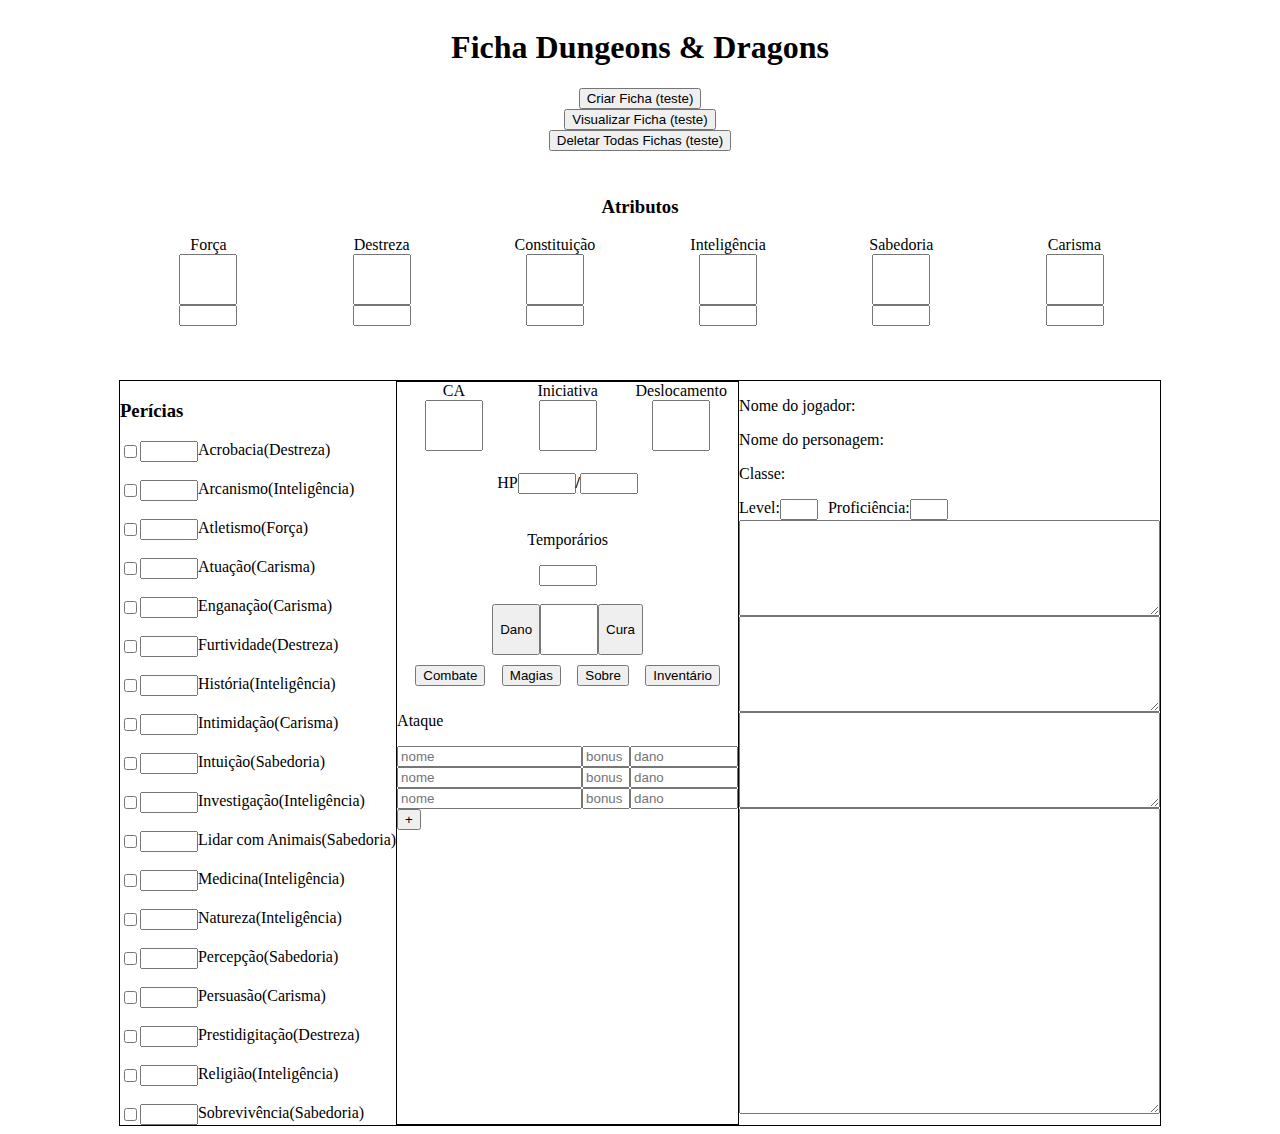
<file: codespaces-blank-main/index.html>
<!DOCTYPE html>
<html lang="pt-br">
<head>
    <meta charset="UTF-8">
    <meta name="viewport" content="width=device-width, initial-scale=1.0">
    <title>Teste</title>
    <link rel="stylesheet" href="style.css">
</head>
<body>
    <div class="centralizar coluna">
    <h1>Ficha Dungeons & Dragons</h1>
    <form action="" method="post">
        <button type="button" id="botao"> Criar Ficha (teste) </button>
    </form>
    <form action="" method="get">
        <button type="button" id="botaoFicha"> Visualizar Ficha (teste) </button>
    </form>
    <form action="" method="post">
        <button type="button" id="botaoDelete"> Deletar Todas Fichas (teste) </button>
    </form>
    <pre id="content"></pre>
    <main class="">
        <h3 class="centralizar">Atributos</h3>
        <div class=" linha2 centralizar2">
            <div class="coluna centralizar">
                <label for="forcaMod">Força</label>
                <input type="number" name="forcaMod" id="forcaMod" class="input input-grande">
                <input type="number" name="forca" id="forca" class="inputAtributo">
            </div>
            
            <div class="coluna centralizar">
                <label for="destrezaMod">Destreza</label>
                <input type="number" name="destrezaMod" id="destrezaMod" class="input input-grande">
                <input type="number" name="destreza" id="destreza" class="inputAtributo">
            </div>
            
            <div class="coluna centralizar">
                <label for="constituicaoMod">Constituição</label>
                <input type="number" name="constituicaoMod" id="constituicaoMod" class="input input-grande">
                <input type="number" name="constituicao" id="constituicao"  class="inputAtributo">
            </div>

            <div class="coluna centralizar">
                <label for="inteligenciaMod">Inteligência</label>
                <input type="number" name="inteligenciaMod" id="inteligenciaMod" class="input input-grande">
                <input type="number" name="inteligenciaMod" id="inteligencia" class="inputAtributo">
            </div>

            <div class="coluna centralizar">
                 <label for="sabedoriaMod">Sabedoria</label>
                <input type="number" name="sabedoriaMod" id="sabedoriaMod" class="input input-grande">
                <input type="number" name="sabedoria" id="sabedoria" class="inputAtributo">
            </div>

            <div class="coluna centralizar">
                <label for="carismaMod">Carisma</label>
                <input type="number" name="carismaMod" id="carismaMod" class="input input-grande">
                <input type="number" name="carisma" id="carisma" class="inputAtributo">
            </div>


           

        </div>

        <br><br><br>
        
        <div class="linha centralizar stretch" style="border: solid 1px black;"> 
        <section class=" coluna">
            <h3>Perícias</h3>
            <div class="linha">
            <input  type="checkbox" name="acrobaciaProf" id="acrobaciaProf">
            <input  type="number" name="acrobacia" id="acrobacia" class="input ">
            <label  for="acrobacia">Acrobacia(Destreza)</label>
            </div>
            <br>
            <div class="linha">
            <input type="checkbox" name="arcanismoProf" id="arcanismoProf">
            <input type="number" name="arcanismo" id="arcanismo" class="input">
            <label for="arcanismo">Arcanismo(Inteligência)</label>
            </div>
            <br>
            <div class="linha">
            <input type="checkbox" name="atletismoProf" id="atletismoProf" >
            <input type="number" name="atletismo" id="atletismo" class="input">
            <label for="atletismo">Atletismo(Força)</label>
            </div>
            <br>
            <div class="linha">
            <input type="checkbox" name="atuacaoProf" id="atuacaoProf">
            <input type="number" name="atuacao" id="atuacao" class="input">
            <label for="atuacao">Atuação(Carisma)</label>
            </div>
            <br><div class="linha">
            <input type="checkbox" name="enganacaoProf" id="enganacaoProf">
            <input type="number" name="enganacao" id="enganacao" class="input">
            <label for="enganacao">Enganação(Carisma)</label>
            </div>
            <br>
            <div class="linha">
            <input type="checkbox" name="furtividadeProf" id="furtividadeProf">
            <input type="number" name="furtividade" id="furtividade" class="input">
            <label for="furtividade">Furtividade(Destreza)</label>
            </div>
            <br>
            <div class="linha">
            <input type="checkbox" name="historiaProf" id="historiaProf">
            <input type="number" name="historia" id="historia" class="input">
            <label for="historia">História(Inteligência)</label>
            </div>
            <br>
            <div class="linha">
            <input type="checkbox" name="intimidacaoProf" id="intimidacaoProf">
            <input type="number" name="intimidacao" id="intimidacao" class="input">
            <label for="intimidacao">Intimidação(Carisma)</label>
            </div>
            <br>
            <div class="linha">
            <input type="checkbox" name="intuicaoProf" id="intuicaoProf">
            <input type="number" name="intuicao" id="intuicao" class="input">
            <label for="intuicao">Intuição(Sabedoria)</label>
            </div>
            <br>
            <div class="linha">
            <input type="checkbox" name="investigacaoProf" id="investigacaoProf">
            <input type="number" name="investigacao" id="investigacao" class="input">
            <label for="investigacao">Investigação(Inteligência)</label>
            </div>
            <br>
            <div class="linha">
            <input type="checkbox" name="lidaranimaisProf" id="lidaranimaisProf">
            <input type="number" name="lidaranmais" id="lidaranimais" class="input">
            <label for="lidaranimais">Lidar com Animais(Sabedoria)</label>
            </div>
            <br>
            <div class="linha">
            <input type="checkbox" name="medicinaProf" id="medicinaProf">
            <input type="number" name="medicina" id="medicina" class="input">
            <label for="medicina">Medicina(Inteligência)</label>
            </div>
            <br>
            <div class="linha">
            <input type="checkbox" name="naturezaProf" id="naturezaProf">
            <input type="number" name="natureza" id="natureza" class="input">
            <label for="natureza">Natureza(Inteligência)</label>
            </div>
            <br>
            <div class="linha">
            <input type="checkbox" name="percepcaoProf" id="percepcaoProf">
            <input type="number" name="percepcao" id="percepcao" class="input">
            <label for="percepcao">Percepção(Sabedoria)</label>
            </div>
            <br>
            <div class="linha">
            <input type="checkbox" name="persuasaoProf" id="persuasaoProf">
            <input type="number" name="persuasao" id="persuasao" class="input">
            <label for="persuasao">Persuasão(Carisma)</label>
            </div>
            <br>
            <div class="linha">
            <input type="checkbox" name="prestidigitacaoProf" id="prestidigitacaoProf">
            <input type="number" name="prestidigitacao" id="prestidigitacao" class="input">
            <label for="prestidigitacao">Prestidigitação(Destreza)</label>
            </div>
            <br>
            <div class="linha">
            <input type="checkbox" name="religiaoProf" id="religiaoProf">
            <input type="number" name="religiao" id="religiao" class="input">
            <label for="religiao">Religião(Inteligência)</label>
            </div>
            <br>
            <div class="linha">
            <input type="checkbox" name="sobrevivenciaProf" id="sobrevivenciaProf">
            <input type="number" name="sobrevivencia" id="sobrevivencia" class="input">
            <label for="sobrevivencia">Sobrevivência(Sabedoria)</label>
            </div>
            
        </section>
            <div class="coluna" style="border: solid 1px black;">
                <div class="linha centralizar ">
                    <div class="coluna centralizar">
                        <label for="ca">CA</label>
                        <input type="number" name="ca" id="ca" class="input input-grande">
                    </div>
                    <div class="coluna centralizar">
                        <label for="iniciativa">Iniciativa</label>
                        <input type="number" name="iniciativa" id="iniciativa" class="input input-grande">
                    </div>
                    <div class="coluna centralizar">
                        <label for="deslocamento">Deslocamento</label>
                        <input type="number" name="deslocamento" id="deslocamento" class="input input-grande">
                    </div>
                </div>
                
                <div class="coluna" style="flex: 0;">
                    <div class="linha centralizar">
                     <label for="vidaAtual">HP</label>
                    <h4><input type="number" name="vidaAtual" id="vidaAtual" class="input"></h4><h4>/</h4><h4><input type="number" name="vidaMax" id="vidaMax" class="input"></h4>
                    </div>
                    <p class="centralizar">Temporários</p>
                    <div class="centralizar coluna" style="flex: 0">
                    <input type="number" name="vidaTemp" id="vidaTemp" class="input ">
                    <br>
                    <div class="linha">
                    <input type="button" value="Dano">
                    <input type="number" name="vida" id="vida" class="input input-grande">
                    <input type="button" value="Cura">
                    </div>
                    </div>
                </div>
                <div class="linha" style="justify-content: space-around; margin: 10px;">
                    <button type="button" id="combat-btn">Combate</button>
                    <button type="button" id="spell-btn">Magias</button>
                    <button type="button" id="about-btn">Sobre</button>
                    <button type="button" id="inv-btn">Inventário</button>
                </div>
                <div id="nav-ataque2">
                    <div id="nav-ataque">
                        <p>Ataque</p>
                        <div class="linha">
                        <input type="text" name="ataque1" id="ataque1" placeholder="nome">
                        <input type="text" name="ataque1" id="ataque1" placeholder="bonus" style="width: 40px;" >
                        <input type="text" name="ataque1" id="ataque1" placeholder="dano" style="width: 100px;">
                        </div>
                        <div class="linha">
                        <input type="text" name="ataque1" id="ataque1" placeholder="nome">
                        <input type="text" name="ataque1" id="ataque1" placeholder="bonus" style="width: 40px;" >
                        <input type="text" name="ataque1" id="ataque1" placeholder="dano" style="width: 100px;">
                        </div>
                        <div class="linha">
                        <input type="text" name="ataque1" id="ataque1" placeholder="nome">
                        <input type="text" name="ataque1" id="ataque1" placeholder="bonus" style="width: 40px;" >
                        <input type="text" name="ataque1" id="ataque1" placeholder="dano" style="width: 100px;">
                        </div>
                    </div>
                    <button type="button" id="add-botao">+</button>
                </div>

                <div id="nav-inventario" class="centralizar">
                    <textarea name="inv" id="inv" cols="30" rows="30"></textarea>
                </div>

                <div id="nav-spells">
                    <p>Spells</p>
                    <div>
                        <h4>Truques</h4>
                        <div id="truques">
        
                        </div>
                        <button type="button" class="add-spell" onclick="adicionarCantrip()">+</button>
                    </div>
                    <div>
                        <h4>Nivel 1</h4>
                        <div id="level1"></div>
                        <button type="button" onclick="adicionarSpellLvl1()">+</button>
                    </div>
                    <div>
                        <h4>Nivel 2</h4>
                        <div id="level2"></div>
                        <button type="button" onclick="adicionarSpellLvl2()">+</button>
                    </div>
                    <div>
                        <h4>Nivel 3</h4>
                        <div id="level3"></div>
                        <button type="button" onclick="adicionarSpellLvl3()">+</button>
                    </div>
                    <div>
                        <h4>Nivel 4</h4>
                        <div id="level4"></div>
                        <button type="button" onclick="adicionarSpellLvl4()">+</button>
                    </div>
                    <div>
                        <h4>Nivel 5</h4>
                        <div id="level5"></div>
                        <button type="button" onclick="adicionarSpellLvl5()">+</button>
                    </div>
                    <div>
                        <h4>Nivel 6</h4>
                        <div id="level6"></div>
                        <button type="button" onclick="adicionarSpellLvl6()">+</button>
                    </div>
                    <div>
                        <h4>Nivel 7</h4>
                        <div id="level7"></div>
                        <button type="button" onclick="adicionarSpellLvl7()">+</button>
                    </div>
                    <div>
                        <h4>Nivel 8</h4>
                        <div id="level8"></div>
                        <button type="button" onclick="adicionarSpellLvl8()">+</button>
                    </div>
                    <div>
                        <h4>Nivel 9</h4>
                        <div id="level9"></div>
                        <button type="button" onclick="adicionarSpellLvl9()">+</button>
                    </div>
                    
                </div>


            </div>
        <div class="coluna">
        <div>
            <p>Nome do jogador: </p>
            <p>Nome do personagem: </p>
            <p>Classe: </p>
            <div class="linha">
                <label for="nivel">Level: </label>
                <input type="number" name="nivel" id="nivel" style="width: 30px;">
                <label for="proficiencia" style="margin-left: 10px;">Proficiência: </label>
                <input type="number" name="proficiencia" id="proficiencia" style="width: 30px;">
            </div>
            
        </div>
        <textarea rows="6" cols="50" name="ideais" id="ideais"></textarea>
        <textarea rows="6" cols="50" name="vinculos" id="vinculos"></textarea>
        <textarea rows="6" cols="50" name="fraquzas" id="fraquezas"></textarea>
        <textarea rows="20" cols="50" name="caracteristicas" id="caracteristicas"></textarea>
        </div>

    </div>
</div>
        
                  
    </main>
    <script src="script.js"></script>
</body>
</html>
</file>
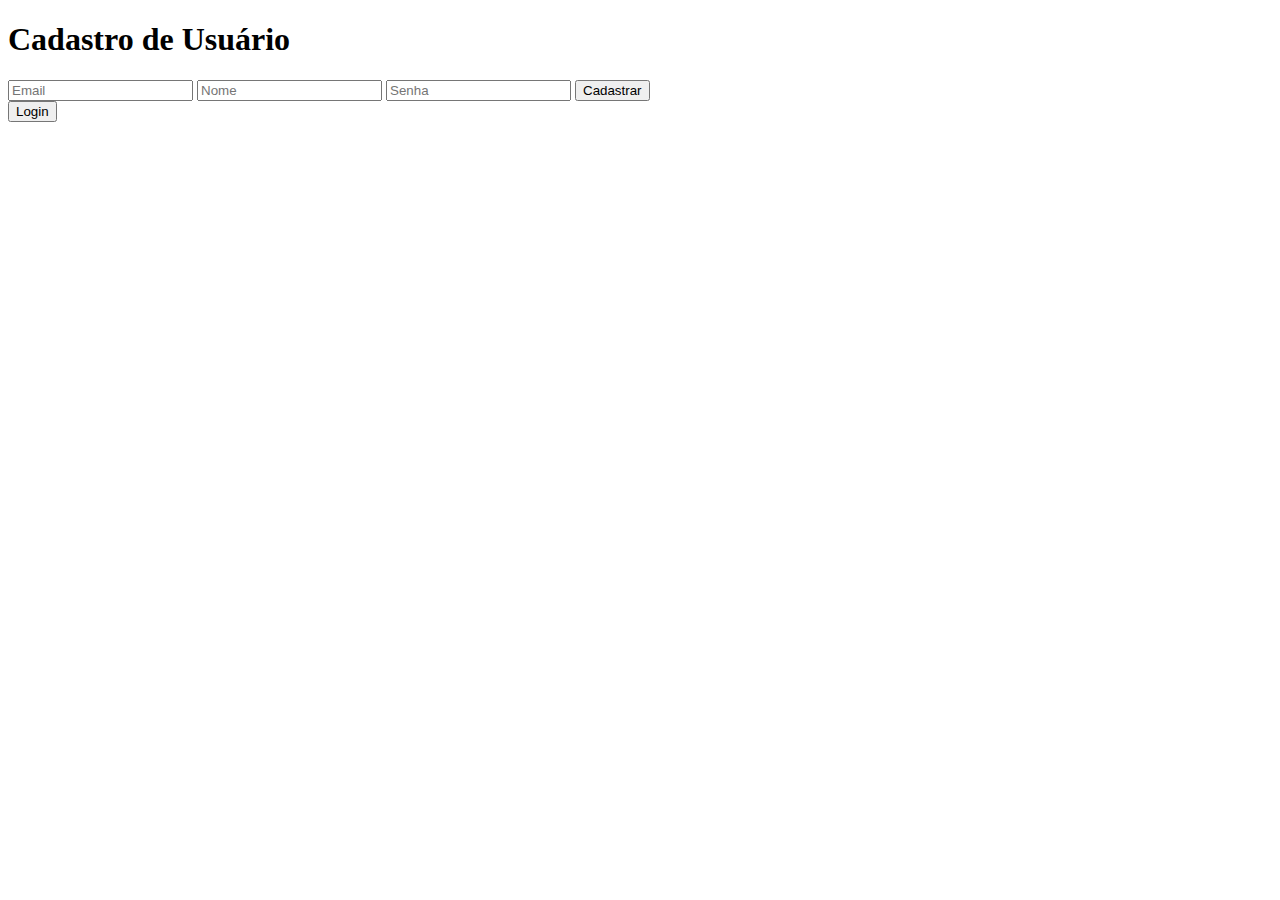
<file: codespaces-blank-main/cadastroUsuario.html>
<!DOCTYPE html>
<html lang="pt-br">
<head>
    <meta charset="UTF-8">
    <meta name="viewport" content="width=device-width, initial-scale=1.0">
    
    <title>Cadastro</title>
</head>
<body>
    <h1>Cadastro de Usuário</h1>
    <form id="formCadastro">
        <input type="text" name="emailUser" id="emailUser" placeholder="Email" required>
        <input type="text" name="nomeUser" id="nomeUser" placeholder="Nome" required>
        <input type="password" name="senhaUser" id="senhaUser" placeholder="Senha" required>
        <input type="submit" value="Cadastrar">
    </form>
    <button onclick="window.location.href= 'loginUsuario.html'">Login</button>
    <script src="scriptCadastro.js"></script>
</body>
</html>
</file>
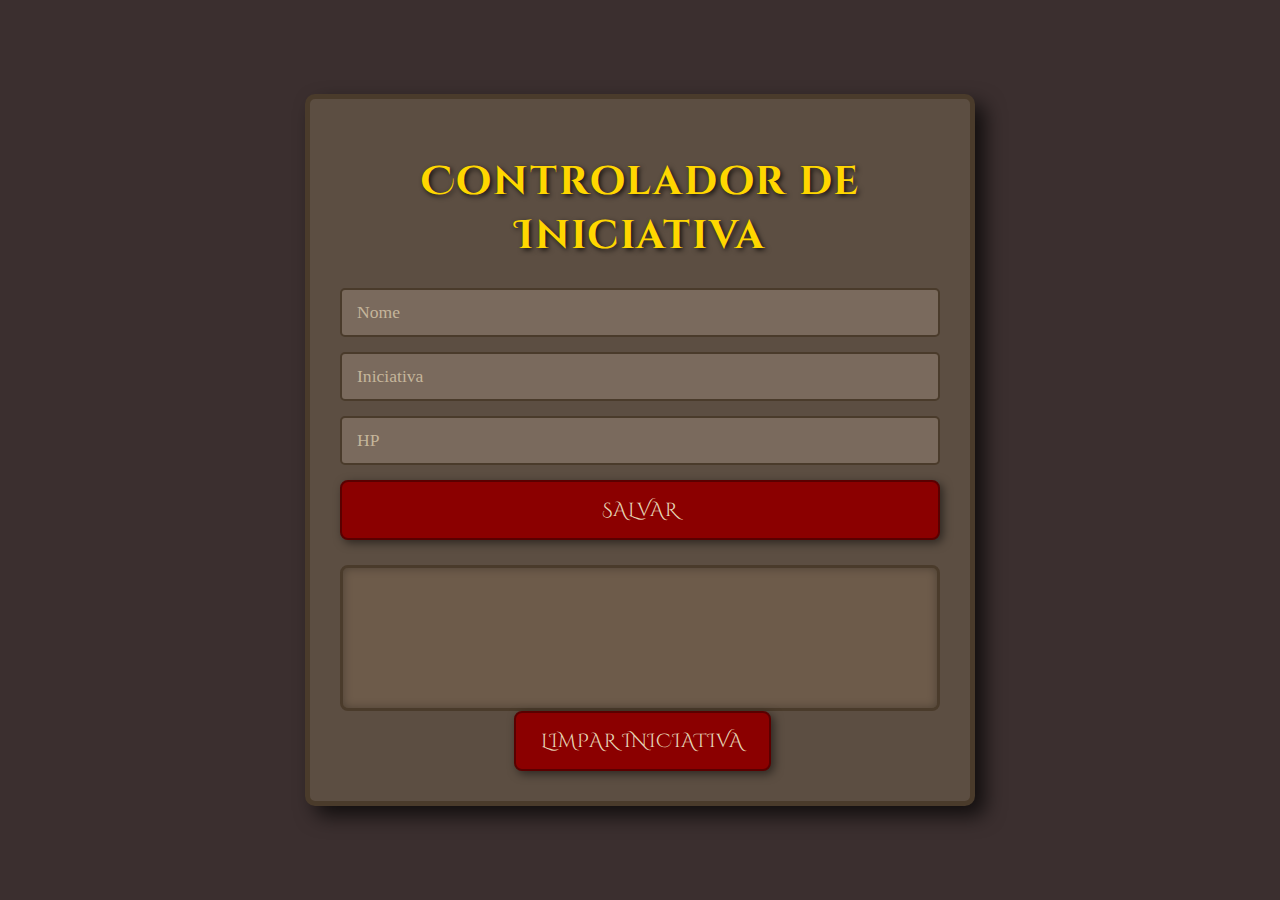
<file: codespaces-blank-main/controle-iniciativa.html>
<!DOCTYPE html>
<html lang="en">
<head>
    <meta charset="UTF-8">
    <meta name="viewport" content="width=device-width, initial-scale=1.0">
    <link rel="stylesheet" href="styleIniciativa.css">
    
    <title>Controlador de iniciativa</title>
</head>
<body>
    <div class="formulario">
    <h1>Controlador de Iniciativa</h1>
    <form id="form">
    <input type="text" id="nome" name="nome" class="input" placeholder="Nome" required>
    <input type="number" id="iniciativa" name="iniciativa" class="input" placeholder="Iniciativa" required>
    <input type="number" id="hp" name="hp" class="input" placeholder="HP">
    <input type="submit" value="Salvar">
    </form>
    
    <div id="resultado"></div>

    <button id="botaoLimpar">Limpar Iniciativa</button>
    </div>


    <script src="scriptIniciativa.js"></script>
</body>
</html>
</file>
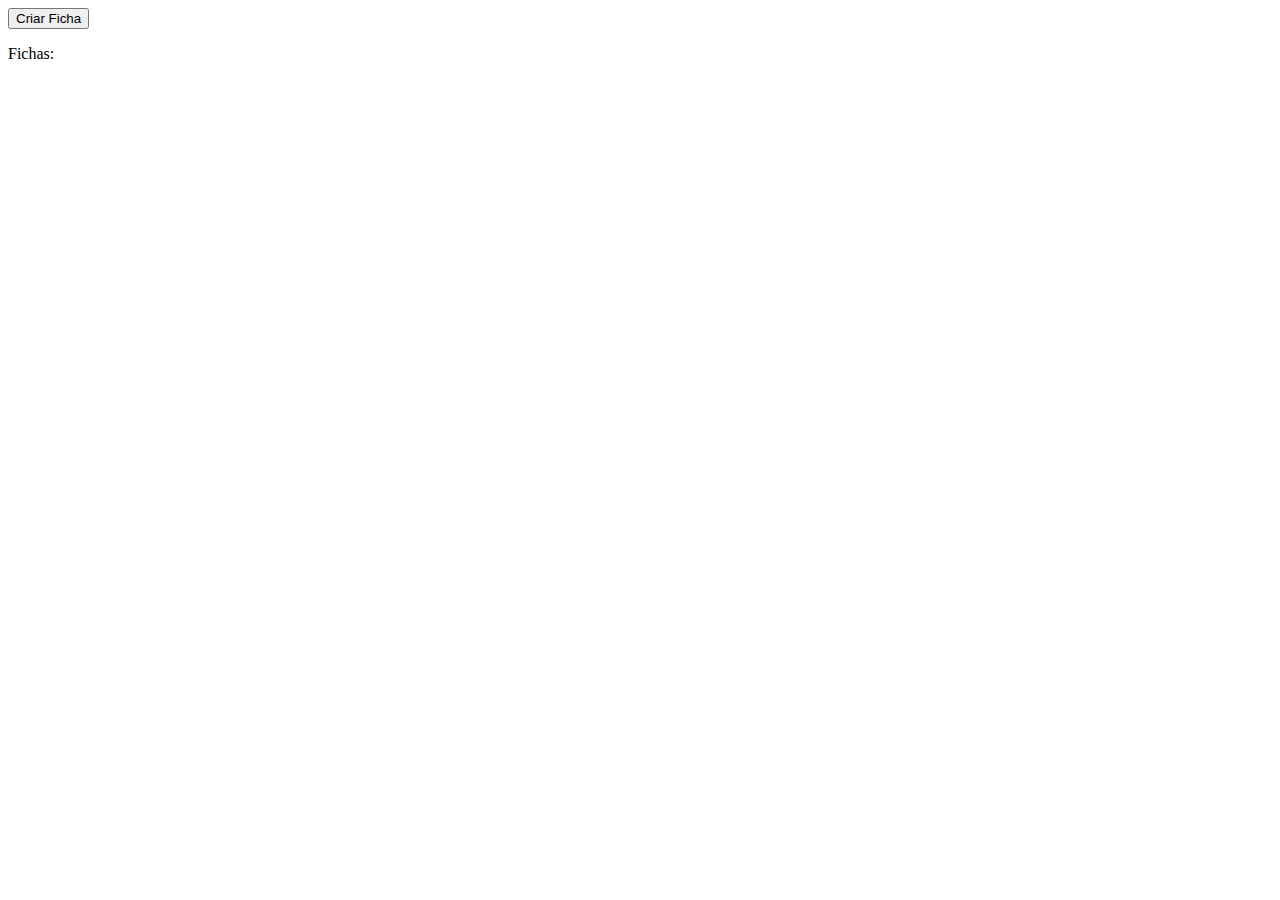
<file: codespaces-blank-main/listaFichas.html>
<!DOCTYPE html>
<html lang="pt-BR">
<head>
    <meta charset="UTF-8">
    <meta name="viewport" content="width=device-width, initial-scale=1.0">
    <link rel="stylesheet" href="styleListaFichas.css">
    <title>Lista de Fichas</title>
</head>
<body>
    <button id="criaFichas">Criar Ficha</button>
    <div id="form-ficha" style="display: none; margin-top: 10px">
        
        <input type="text" name="nome" id="nome" placeholder="Nome do Personagem">
        <input type="text" name="classe" id="classe" placeholder="Classe">
        <button id="enviaFichaButton">Salvar</button>
    </div>

    <p>Fichas:</p><br>   
    <div id="adicionaFicha">
        
    </div>
    <script src="scriptCriaFicha.js"></script>
</body>
</html>
</file>
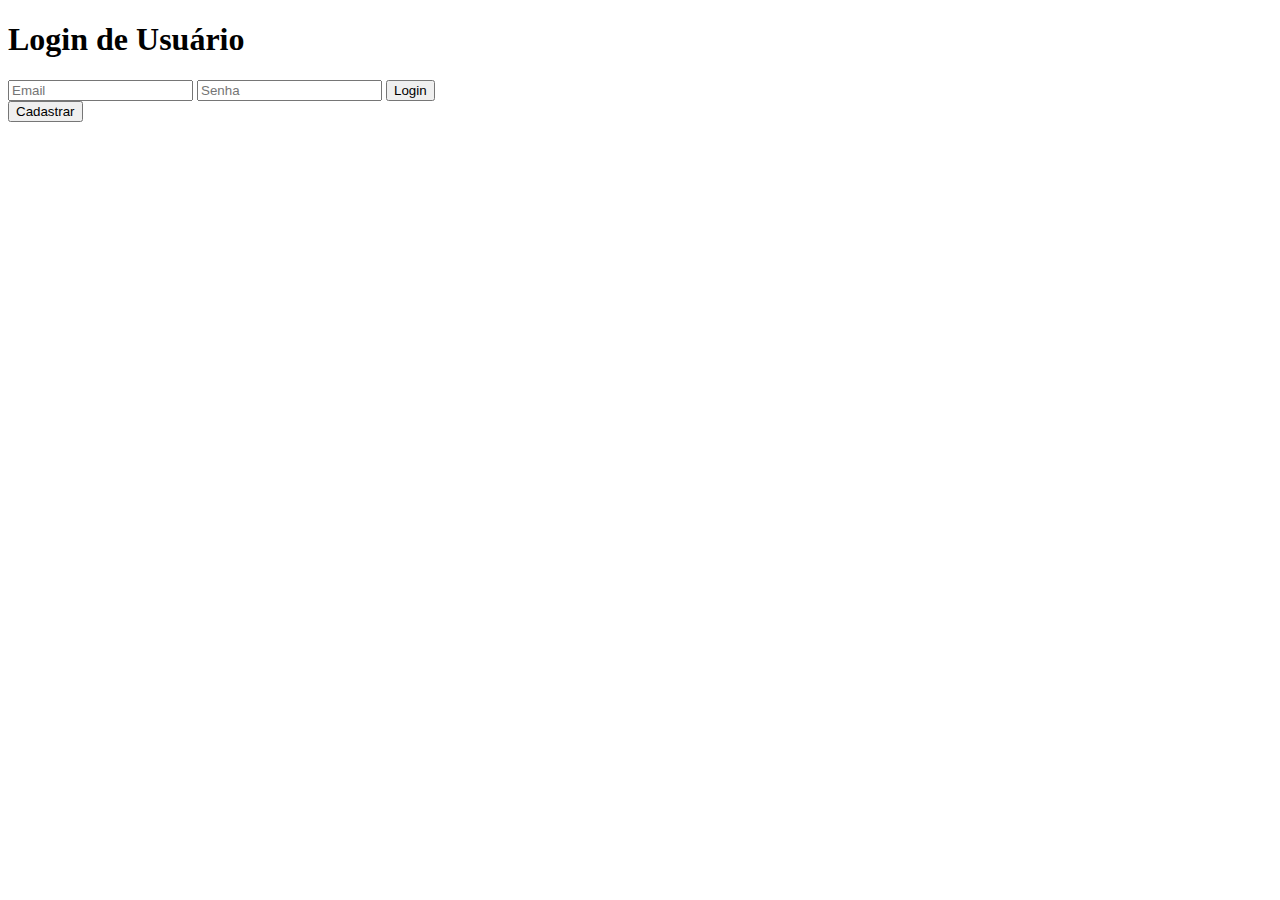
<file: codespaces-blank-main/loginUsuario.html>
<!DOCTYPE html>
<html lang="pt-br">
<head>
    <meta charset="UTF-8">
    <meta name="viewport" content="width=device-width, initial-scale=1.0">
    <title>Login</title>
</head>
<body>
    <h1>Login de Usuário</h1>
    <form id="formLogin">
        <input type="text" name="emailUser" id="emailUser" placeholder="Email">
        <input type="password" name="senhaUser" id="senhaUser" placeholder="Senha">
        <input type="submit" value="Login">
    </form>
    <button onclick="window.location.href= 'cadastroUsuario.html'">Cadastrar</button>
    <script src="scriptLogin.js"></script>
</body>
</html>
</file>
<file: codespaces-blank-main/style.css>
.linha {
    display: flex;
    flex-direction: row;
}

.linha2 {
    display: flex;
    flex-direction: row;
    margin-left: 3px;
}


.coluna {
    flex: 1;
    display: flex;
    flex-direction: column;
}


.borda {
    border: 1px solid red ;
}

.input {
    width: 50px;
    
}

.inputAtributo {
    width: 50px;
    
}

.centralizar {
    display:flex;
    justify-content: center;
    align-items: center;
}

.centralizar2 {
    display:flex;
    justify-content: center;
    align-items: center;
}

.stretch {
    align-items: stretch;
}

.input-grande {
    font-size: 40px
}

#nav-ataque2{
    display: initial;
}

#nav-spells {
    display: none;
}

#nav-inventario {
    display: none;
}

#spell-name{
    width: 80px;
}

#spell-time{
    width: 80px;
}

#spell-range{
    width: 40px;
}
</file>
<file: codespaces-blank-main/styleIniciativa.css>
/* Importação de fontes medievais */
@import url('https://fonts.googleapis.com/css2?family=Cinzel+Decorative:wght@400;700&family=Old+Standard+TT:ital,wght@0,400;0,700;1,400&display=swap');

body {
    background-color: #3b2f2f; /* Um marrom escuro para o fundo geral */
    background-image: url('https://www.transparenttextures.com/patterns/fabric-of-squares.png'); /* Textura sutil para o fundo */
    color: #e6d8b8; /* Cor de texto que lembra pergaminho antigo */
    font-family: 'Old Standard TT', serif; /* Fonte principal para o corpo do texto */
    display: flex;
    justify-content: center;
    align-items: center;
    min-height: 100vh;
    margin: 0;
    padding: 20px;
    box-sizing: border-box;
}

.formulario {
    background-color: #5c4e42; /* Marrom médio para o painel principal */
    border: 5px solid #4a3b2b; /* Borda mais escura para um efeito de madeira ou pedra */
    border-radius: 10px;
    padding: 30px;
    box-shadow: 10px 10px 20px rgba(0, 0, 0, 0.7); /* Sombra pesada para dar profundidade */
    text-align: center;
    max-width: 600px;
    width: 100%;
    position: relative; /* Para posicionar elementos como a "decoração" */
    overflow: hidden; /* Garante que decorações fiquem dentro do painel */
}

/* Detalhes de canto para dar um toque "medieval" */
.formulario::before,
.formulario::after {
    content: '';
    position: absolute;
    width: 30px;
    height: 30px;
    border: 3px solid #4a3b2b;
    border-radius: 5px;
}

.formulario::before {
    top: -15px;
    left: -15px;
    border-right: none;
    border-bottom: none;
}

.formulario::after {
    bottom: -15px;
    right: -15px;
    border-left: none;
    border-top: none;
}


h1 {
    font-family: 'Cinzel Decorative', serif; /* Fonte mais chamativa para o título */
    color: #ffd700; /* Dourado para um toque de realeza ou magia */
    text-shadow: 2px 2px 5px rgba(0, 0, 0, 0.8);
    margin-bottom: 25px;
    font-size: 2.5em;
    letter-spacing: 2px;
}

form {
    display: flex;
    flex-direction: column;
    gap: 15px; /* Espaçamento entre os campos do formulário */
    margin-bottom: 20px;
}

.input {
    background-color: #7a6a5d; /* Marrom mais claro para os inputs */
    border: 2px solid #4a3b2b;
    border-radius: 5px;
    padding: 12px 15px;
    color: #e6d8b8;
    font-size: 1.1em;
    font-family: 'Old Standard TT', serif;
    transition: all 0.3s ease;
}

.input::placeholder {
    color: rgba(230, 216, 184, 0.7); /* Placeholder mais sutil */
}

.input:focus {
    outline: none;
    border-color: #ffd700; /* Borda dourada ao focar */
    box-shadow: 0 0 8px rgba(255, 215, 0, 0.5);
}

input[type="submit"],
#botaoLimpar {
    background-color: #8b0000; /* Vermelho escuro para os botões, como um selo */
    color: #e6d8b8;
    border: 2px solid #5a0000;
    border-radius: 8px;
    padding: 15px 25px;
    font-size: 1.2em;
    font-family: 'Cinzel Decorative', serif; /* Fonte do título para os botões */
    cursor: pointer;
    transition: all 0.3s ease;
    text-transform: uppercase;
    letter-spacing: 1px;
    box-shadow: 3px 3px 10px rgba(0, 0, 0, 0.5);
}

input[type="submit"]:hover,
#botaoLimpar:hover {
    background-color: #a00000; /* Vermelho um pouco mais claro no hover */
    box-shadow: 5px 5px 15px rgba(0, 0, 0, 0.7);
    transform: translateY(-2px); /* Pequeno efeito de elevação */
}

#resultado {
    background-color: #6d5b4a; /* Fundo para a área de resultados */
    border: 3px solid #4a3b2b;
    border-radius: 8px;
    padding: 20px;
    margin-top: 25px;
    min-height: 100px; /* Garante que a área tenha um tamanho mínimo */
    overflow-y: auto; /* Adiciona scroll se o conteúdo for grande */
    color: #fffac8; /* Cor de texto mais clara para o resultado */
    text-align: left;
    font-size: 1.1em;
    line-height: 1.6;
    box-shadow: inset 0 0 10px rgba(0, 0, 0, 0.3); /* Sombra interna para profundidade */
}

#resultado p {
    margin-bottom: 8px;
    padding-bottom: 5px;
    border-bottom: 1px dashed rgba(230, 216, 184, 0.3); /* Linha divisória sutil */
}

#resultado p:last-child {
    border-bottom: none; /* Remove a linha do último item */
}

/* Estilo para os botões dentro dos itens da lista de iniciativa */
button {
    background-color: #6d5b4a; /* Um marrom médio para os botões menores */
    color: #e6d8b8; /* Cor de texto claro */
    border: 1px solid #4a3b2b; /* Borda mais fina e discreta */
    border-radius: 5px;
    padding: 8px 12px;
    font-size: 0.9em;
    font-family: 'Old Standard TT', serif;
    cursor: pointer;
    transition: all 0.2s ease;
    margin-left: 5px; /* Pequeno espaçamento entre os botões */
    box-shadow: 2px 2px 5px rgba(0, 0, 0, 0.3);
}

button:hover {
    background-color: #7a6a5d; /* Um marrom um pouco mais claro no hover */
    box-shadow: 3px 3px 8px rgba(0, 0, 0, 0.5);
    transform: translateY(-1px);
}

/* Estilo específico para os botões de mover (setas) */
button[onclick*="mover"] {
    background-color: #4a3b2b; /* Um marrom mais escuro para as setas */
    color: #ffd700; /* Cor dourada para destacar as setas */
    border: 1px solid #3b2f2f;
    padding: 6px 10px; /* Padding um pouco menor para as setas */
    font-size: 1.1em; /* Setas um pouco maiores */
    font-weight: bold;
    line-height: 1; /* Alinha o texto da seta */
}

button[onclick*="mover"]:hover {
    background-color: #5c4e42;
    color: #ffe033;
}

/* Estilo específico para o input de HP na lista de iniciativa */
.input-hp {
    width: 60px; /* Largura menor para o HP */
    padding: 5px 8px; /* Padding reduzido */
    font-size: 0.9em; /* Fonte um pouco menor */
    text-align: center; /* Centraliza o número */
    background-color: #8b7967; /* Um marrom um pouco diferente para diferenciar */
    border: 1px solid #5c4e42;
    border-radius: 4px;
    color: #e6d8b8;
    transition: all 0.2s ease;
    box-shadow: inset 1px 1px 3px rgba(0, 0, 0, 0.2);
}

.input-hp:focus {
    outline: none;
    border-color: #ffd700;
    box-shadow: 0 0 5px rgba(255, 215, 0, 0.4);
}

/* Estilos para telas menores */
@media (max-width: 600px) {
    .formulario {
        padding: 20px;
        margin: 10px;
    }

    h1 {
        font-size: 2em;
    }

    input[type="submit"],
    #botaoLimpar {
        font-size: 1.1em;
        padding: 12px 20px;
    }
}
</file>
<file: codespaces-blank-main/styleListaFichas.css>
.ficha {
    margin: 10px;
    border: 1px solid black;
    display: flex;
    flex-direction: column;
    align-content: space-between;
}
</file>
